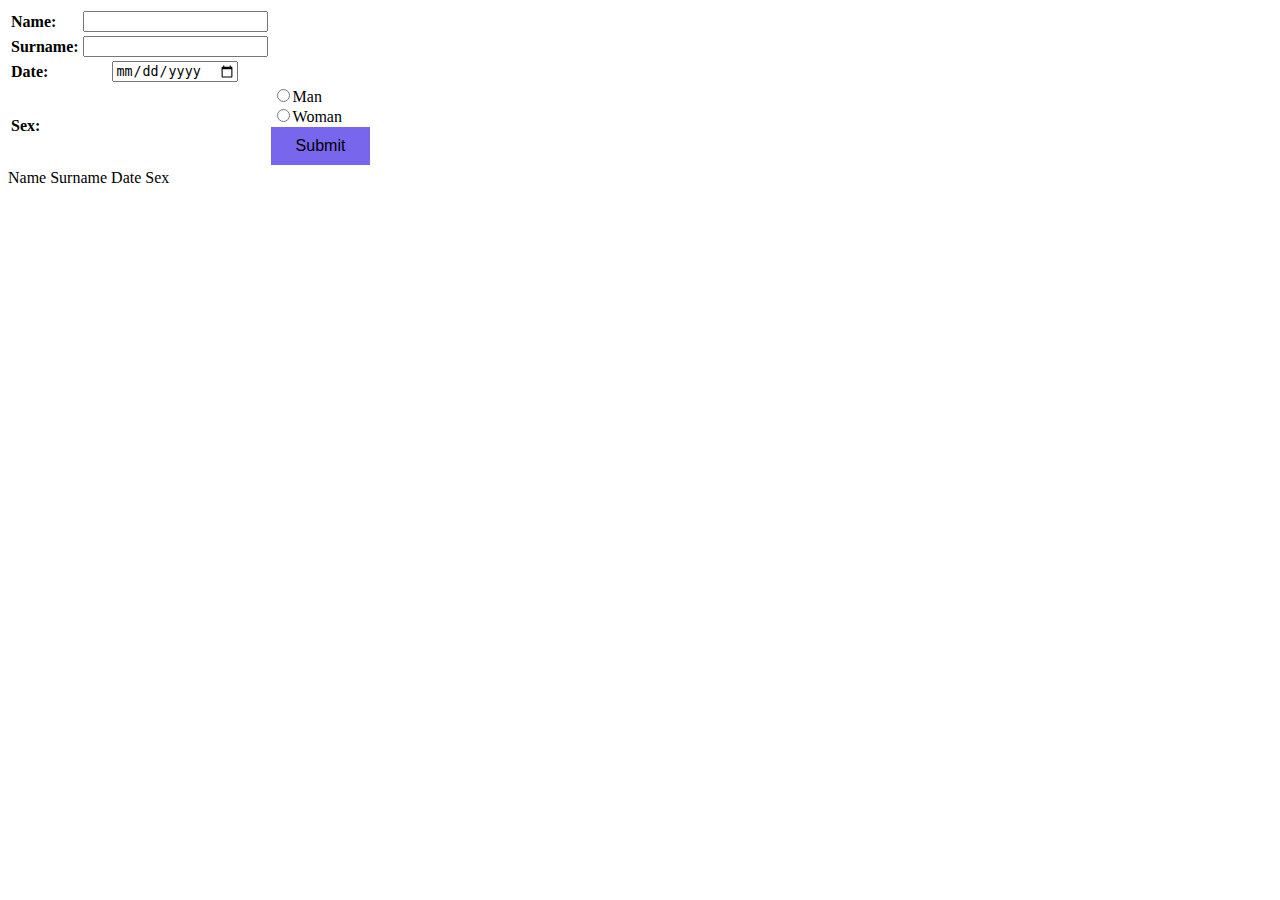
<file: index.html>
<!DOCTYPE html>
<html>
	<head>
	
	<style></style>
		<title>Projekt</title>
		<link rel="stylesheet" href="style.css">
		<script src="script.js" type="text/javascript"></script>
		<script src="https://ajax.googleapis.com/ajax/libs/jquery/3.1.1/jquery.min.js"></script>


	</head>

	
	 <body>
	<body>
	 
	<div id="center">
		<table class="inputTable">

			<tr>
				    <td class="label"><b>Name:</b></td>
		      <td>
					<center><input id="name" type="name"/></center>
		      </td>
            </tr>

            
            <tr>
                    <td class="label"><b>Surname:</b></td>
              <td>
                	<center><input id="Surname" type="surname"/><center>
              </td>
            </tr>

			<tr>
			        
			        <td class="label"><b>Date:</b></td>
			  <td> 
					 <center><input id="Date" type="date"/></center>
			  </td>
			</tr>

				
			<tr>
				   <td id="sex" class="sex"><b>Sex:</b></td>
			  <td>
				  
			  <td>
				   <input id="sexM" type="radio" name="pohlavie" value="Man" name="sex" />Man <br/>

				   <input id="sexW" type="radio" name="pohlavie" value="Woman" name="sex" />Woman<br/>
                 	<button class="button" onclick="createRow()">Submit</button>
			 </td>

			 </td>
            </tr>

				
			</tr>

		</table>  


</form>
		
	    

		    <tbody>
				<tr id="resultHeaderRow">
					<th onclick="sortTable(0)">Name</button></th>
					<th onclick="sortTable(1)">Surname</th>
					<th onclick="sortTable(2)">Date</th>
					<th onclick="sortTable(3)">Sex</th>
				</tr>
			</tbody>			
		</table>
		    <tbody>
				
			</tbody>			
		</table>
		
	
	</body>
</html>
</file>
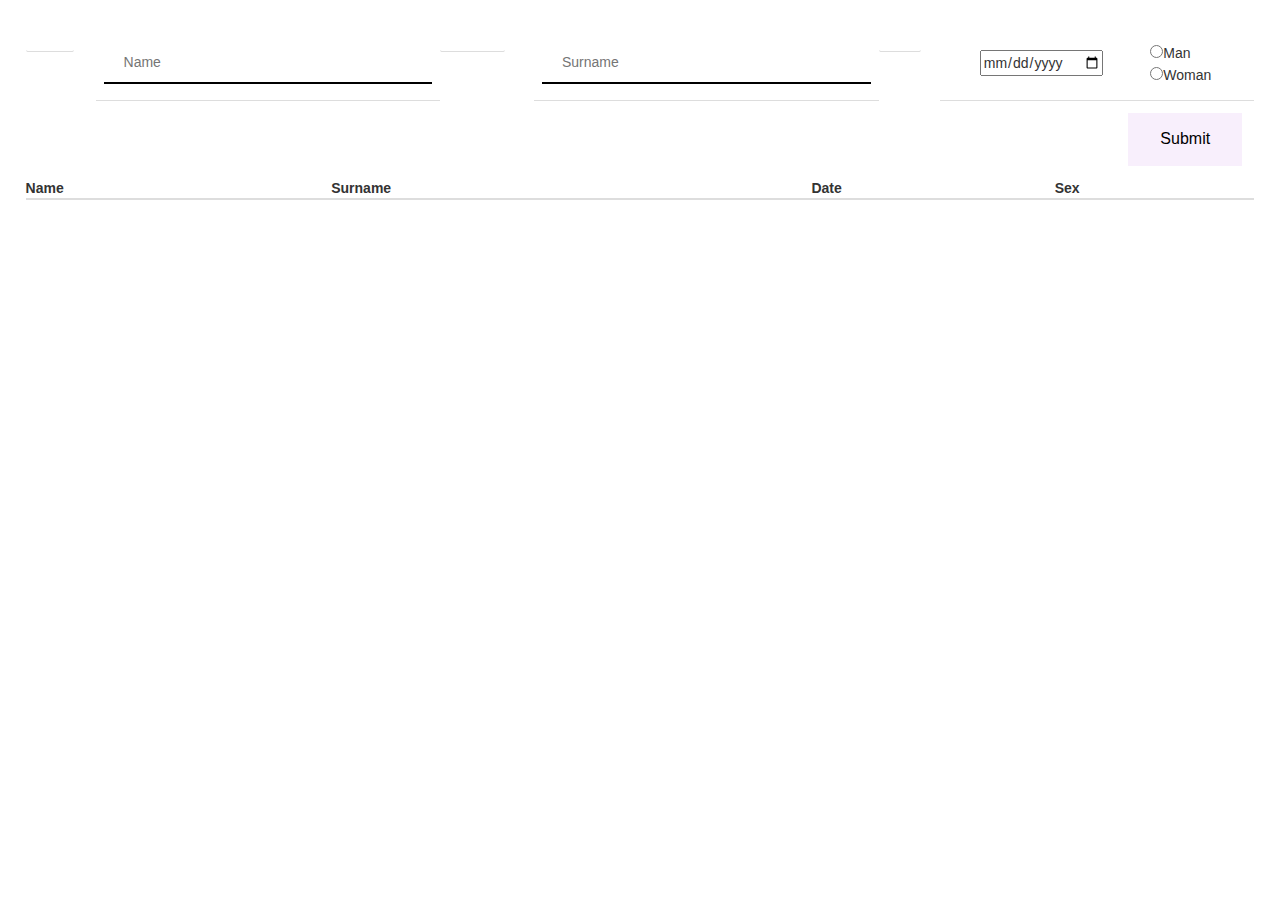
<file: Maros/index.html>
<!DOCTYPE html>
<html>
	<head>
		<title>Projekt</title>
		<link rel="stylesheet" href="style.css">
		<script src="script.js" type="text/javascript"></script>
		<script src="https://ajax.googleapis.com/ajax/libs/jquery/3.1.1/jquery.min.js"></script>
		<link rel="stylesheet" href="https://maxcdn.bootstrapcdn.com/bootstrap/3.3.7/css/bootstrap.min.css">


	</head>

	 <body>
	 <body>
	 
	<div id="center">
		<table class="inputTable">

			<tr>
				<td class="label"><b>Name:</b></td>
				<td>
					<center><input id="name" type="text" onkeypress="return alpha(event,letters)"  placeholder="Name"/></center>
				</td>

				<td class="label"><b>Surname:</b></td>
				<td>
			
				<center><input id="surname" type="text" onkeypress="return alpha(event,letters)"  placeholder="Surname"/></center>
					</td>	
				
				
				 <td class="label"><b>Date:</b></td>
			  <td> 
					 <center><input id="Date" type="date"/></center>
			  </td>


				<td>
					<input id="sexM" type="radio" name="pohlavie" value="Man" name="sex" />Man <br/>
					<input id="sexW" type="radio" name="pohlavie" value="Woman" name="sex" />Woman<br/>
				</td>
			</tr>

		</table>  


</form>
		<button class="button" onclick="createRow()">Submit</button>
	    
		<table id="resultTable" class="inputTable" >
		    <tbody>
				<tr id="resultHeaderRow">
					<th onclick="sortTable(0)">Name</button></th>
					<th onclick="sortTable(1)">Surname</th>
					<th onclick="sortTable(2)">Date</th>
					<th onclick="sortTable(3)">Sex</th>

					
				</tr>
			</tbody>			
		</table>
		
	
	</body>
</html>
</file>
<file: style.css>
.button {
  background-color: #7866ec;
    border: none;
    color: black;
    padding: 10px 25px;
    text-align: center;
    text-decoration: none;
    display: inline-block;
    font-size: 16px;
    cursor: pointer;
    float: right;
	margin: 1%;
}
.button:hover {
    background-color: #cec9c9;
}
</file>
<file: Maros/style.css>
body{
  background-color:#ccefcb;
}

.button {
  background-color: #f8effc;
    border: none;
    color: black;
    padding: 15px 32px;
    text-align: center;
    text-decoration: none;
    display: inline-block;
    font-size: 16px;
    cursor: pointer;
    float: right;
	margin: 1%;
}
.button:hover {
    background-color: #981bd6;
}
 #center{
	 margin: 2%;
 }
.input{
	display: inline-block;
  border-radius: 4px;
  background-color: #f4511e;
  border: none;
  color: #FFFFFF;
  text-align: center;
  font-size: 25px;
  padding: 25px;
  width: 200px;
  transition: all 0.5s;
  cursor: pointer;
  margin: 5px;

}

table {
    border-collapse: collapse;
    width: 100%;
}

th, td {
    padding: 10px;
    text-align: left;
    border-bottom: 2px solid #ddd;
}

tr:hover{background-color:#f5f5f5}


.inputTable td {
    padding: 8px;
    text-align: left;
    border-bottom: 1px solid #ddd;
}


#resultTable td{
    padding: 8px;
    text-align: left;
    border-bottom: 1px solid #ddd;
}


input[type="text"], textarea {
	width: 100%;
    padding: 10px 20px;
    margin: 8px 0;
    box-sizing: border-box;
    border: none;
    border-bottom: 2px solid black;

}


.label{
  text-align: center;
}
</file>
